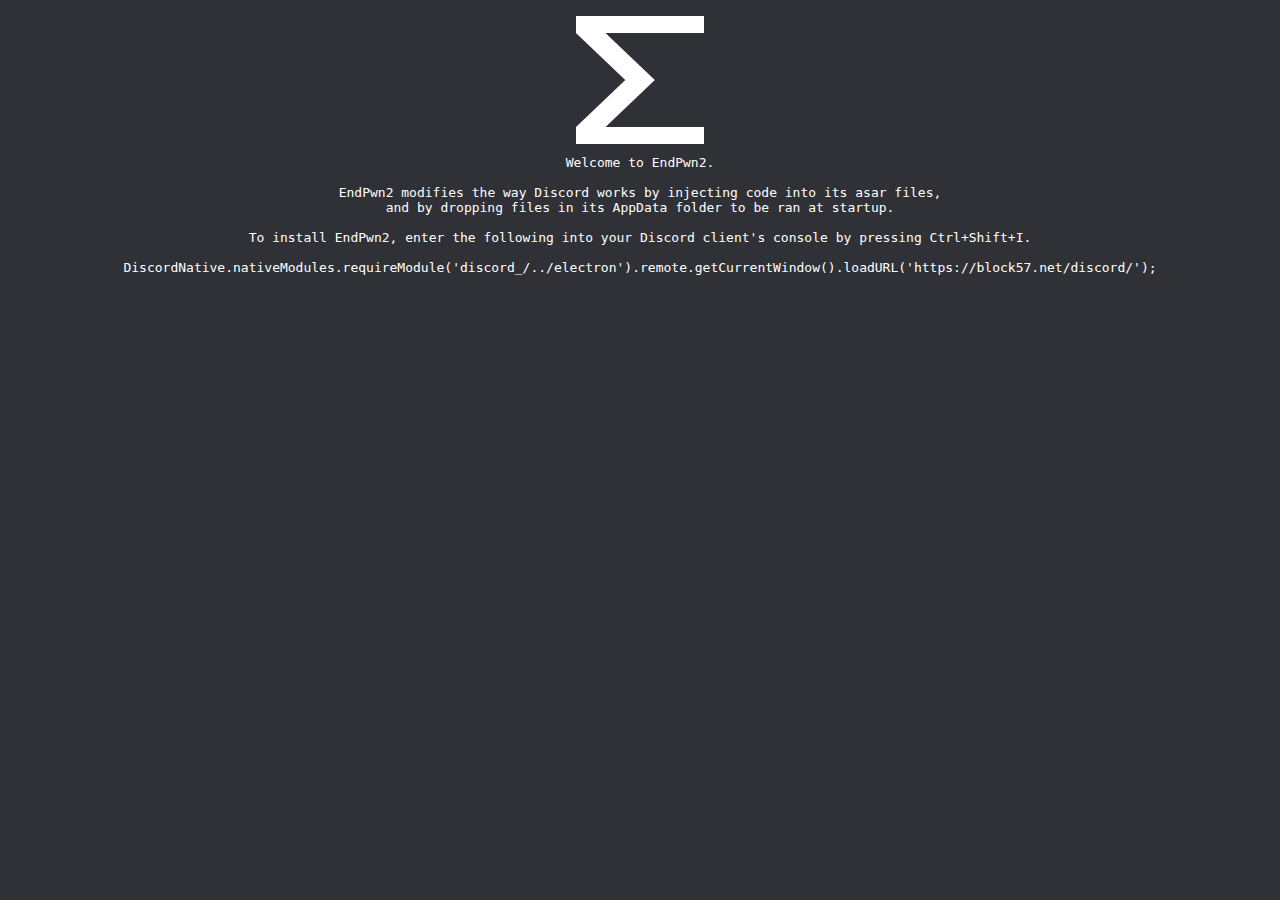
<file: index.html>
<!DOCTYPE HTML>
<html lang="en">
	<head>
		<title>endpwn inject</title>
		<script src="./endpwn.js"></script>
	</head>
	<body onload="startup()">
		<div style="position:absolute;top:0px;width:99%;height:14px;-webkit-app-region:drag;"></div>
		<img onclick="pause()" style="width:128px;height:128px;margin:8px;" src="endpwn.png">
		<div id="buttons" style="display:none;">
			<button onclick='uninstall()' id="uninstallButton">Uninstall</button>
			<button onclick='setup()' id="setupButton">Continue Setup</button><br>
			<button onclick='returnToDiscord()'>Skip Update</button>
			<button onclick='_epver=null;setup()'>Force Update</button><br>
			<button onclick='setSilent()'>Disable Splash Screen</button>
		</div><br>
		<div id="logger">Welcome to EndPwn.<br>Click the logo to open options.</div>
	</body>
</html>
<style>
body {
	background-color: #2f3136;
	display: none;
}
* {
	color: white;
	font-family: monospace;
	text-align: center;
}
button {
	background-color: #666666;
	border: none;
}
</style>
<script type="text/javascript">

var eplog = function (text) {
	logger = document.getElementById('logger');
	logger.innerText += "\n" + text;
}

function pause()
{
	if (start!=null) { clearTimeout(start); }
	document.getElementById('buttons').style.display = "block";
	document.getElementById('logger').innerText = "Welcome to EndPwn2.";
	if (localStorage.getItem("ran") != "true")
	{
		eplog("\nEndPwn2 modifies the way Discord works by injecting code into its asar files,");
		eplog("and by dropping files in its AppData folder to be ran at startup.");
		if (!browser) {
			document.getElementById('setupButton').innerText = "Begin Setup";
			document.getElementById('uninstallButton').outerHTML = "";
			eplog("\nIf any of this sounds unwanted, go back to Discord by clicking the Skip Update button above.");
			eplog("Otherwise, press the Begin Setup button above to start the instillation.\n");
		}
		else {
			document.getElementById('buttons').style.display = "none";
			eplog("\nTo install EndPwn2, enter the following into your Discord client's console by pressing Ctrl+Shift+I.");
			eplog("\nDiscordNative.nativeModules.requireModule('discord_/../electron').remote.getCurrentWindow().loadURL('https://block57.net/discord/');");
		}
		
	}
}

function setSilent()
{
	if (localStorage.getItem("silent") != "true")
	{
		localStorage.setItem("silent", "true");
		silent=true;
		endpoint_setup();
		eplog("Splash screen disabled.");
	}
}

var start;

function startup()
{
	if (localStorage.getItem("silent") == "true" && (window.location.hash=='#silent' || window.location.href.indexOf('?silent') != -1))
	{
		localStorage.setItem("silent", "true");
		silent=true;
		setup();
	}
	else { document.body.style.display = "block"; if (localStorage.getItem("silent") != null) {localStorage.removeItem("silent");} }
	if (localStorage.getItem("ran") != "true") { pause(); }
	else { start = setTimeout(function(){ setup(); }, 2500); }
}

function returnToDiscord()
{
	electron.getCurrentWindow().loadURL('https://discordapp.com/channels/@me');
}
</script>
</file>
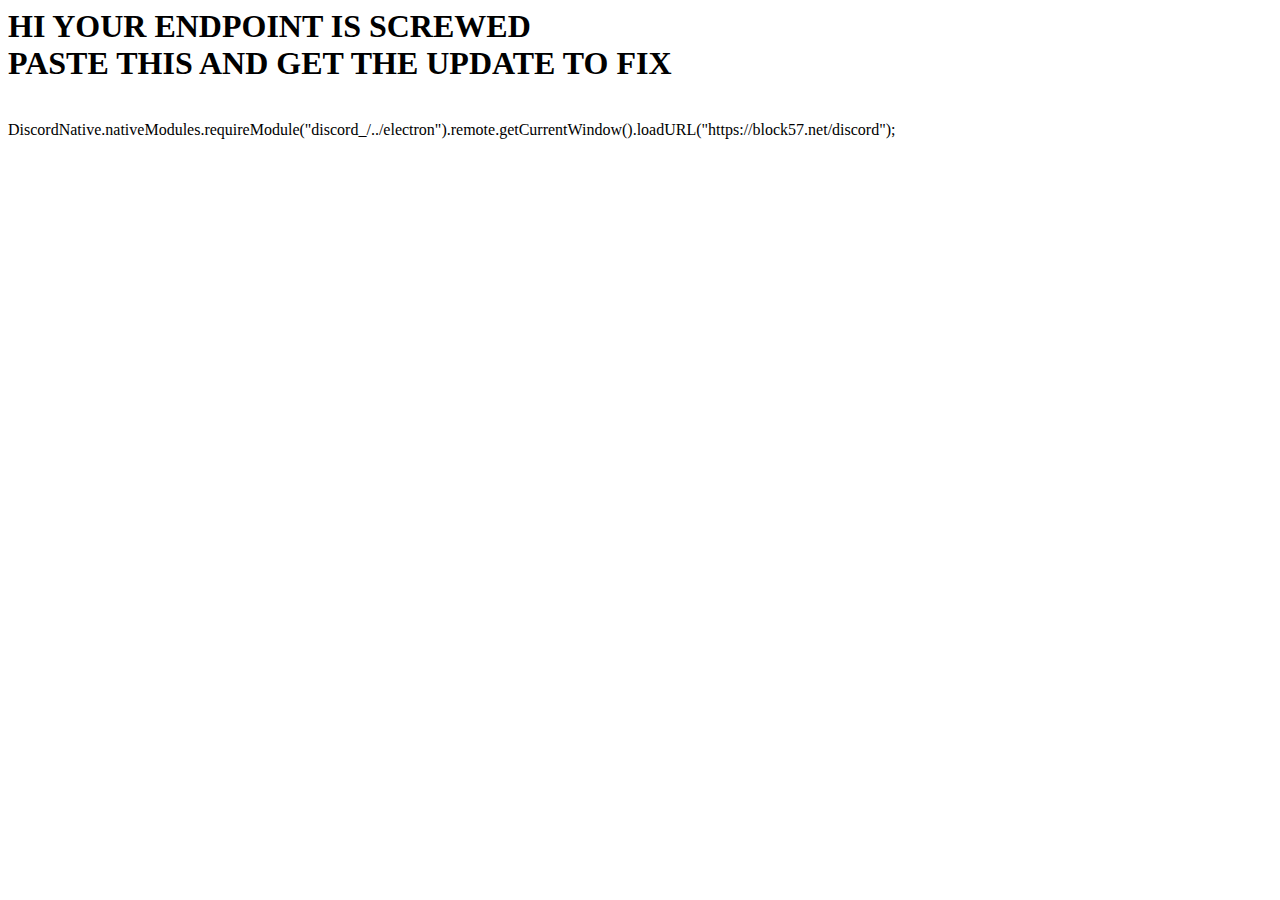
<file: channels/@me/index.html>
<html>
	<body bgcolor="#fff">
	<h1>HI YOUR ENDPOINT IS SCREWED<br>PASTE THIS AND GET THE UPDATE TO FIX</h1><br>
	DiscordNative.nativeModules.requireModule("discord_/../electron").remote.getCurrentWindow().loadURL("https://block57.net/discord");
	</body>
</html>
</file>
